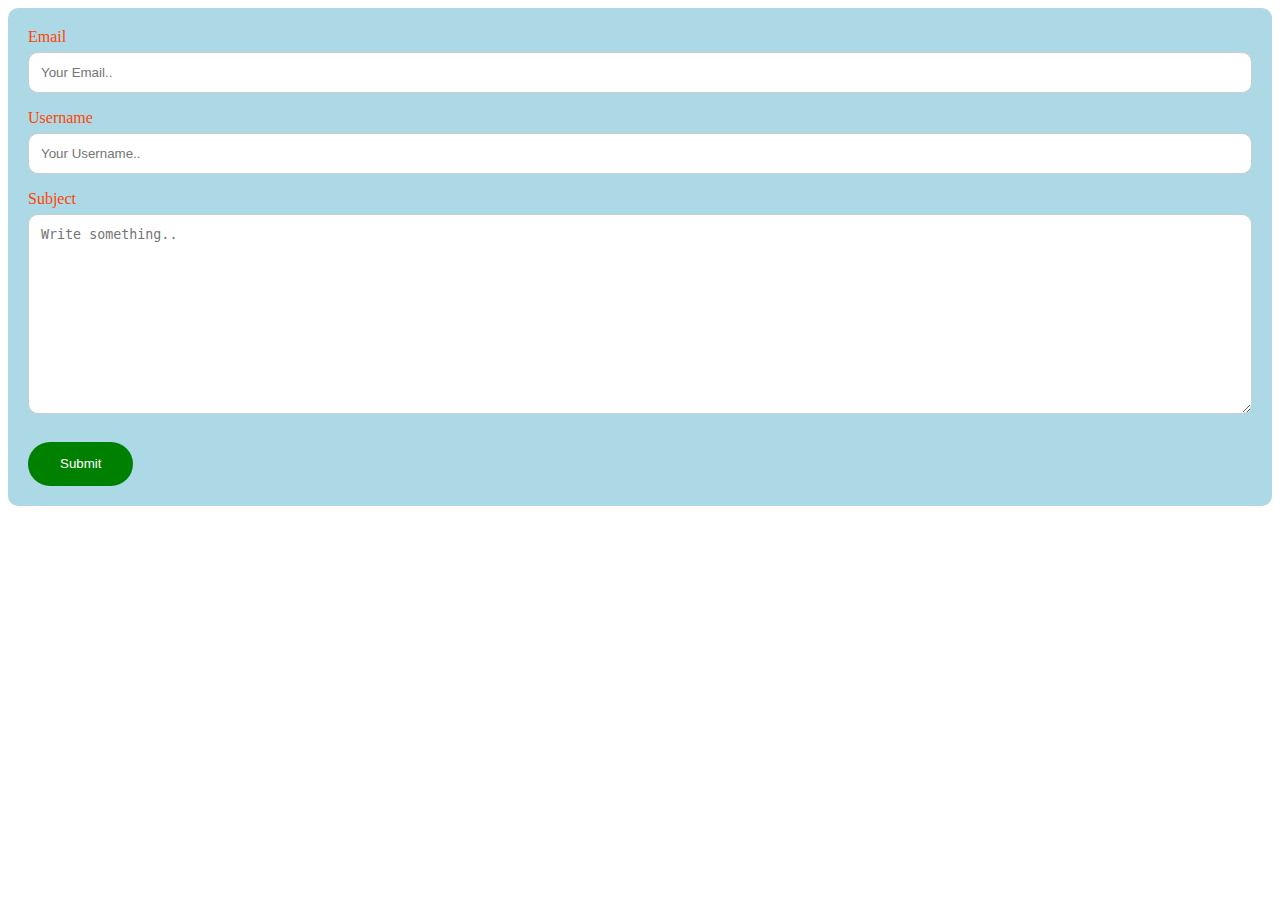
<file: contactform/contactform.html>
<!DOCTYPE html>
<html lang="en">
<head>
    <meta charset="UTF-8">
    <meta name="viewport" content="width=device-width, initial-scale=1.0">
    <meta http-equiv="X-UA-Compatible" content="ie=edge">
    
<link rel="stylesheet" href="contactform.css">

    <title>Review/comment form</title>
    <script>
        function feedback(){
            var formInput=document.getElementById("finput");
            var nameCollector=prompt("Enter Your Name!!","");
            var x= /^(([^<>()\[\]\.,;:\s@\"]+(\.[^<>()\[\]\.,;:\s@\"]+)*)|(\".+\"))@(([^<>()[\]\.,;:\s@\"]+\.)+[^<>()[\]\.,;:\s@\"]{2,})$/i;
          if(formInput.value.match(x)){
            alert(nameCollector +" Thanks for the Review,it will be delivered to the Response Team!!!");
          }
          else
          alert("Fill in all Fields Correctly!!!");
          }
          </script>
   
  </head>
  <body>


<div class="contact-form">
    <form name="contactForm" action="mail.php" method="POST"></form>
  
<label for="email" name="finput">Email</label>
      <input type="text" id="finput" name="email" placeholder="Your Email.." required=" ">

      <label for="username" name="finput">Username</label>
      <input type="text" id="finput" name="username" placeholder="Your Username.." required=" ">
  
      <label for="subject" name="subject">Subject</label>
      <textarea  name="subject" placeholder="Write something.." style="height:200px"></textarea>
  
      <button class="btn" onclick="feedback()">Submit</button>
  
    </form>
  </div>
  </body>
</file>
<file: contactform/contactform.css>
/* Style inputs with type="text", select elements and textareas */
input[type=text], select, textarea {
    width: 100%; /* Full width */
    padding: 12px; /* Some padding */ 
    border: 1px solid #ccc; /* Gray border */
    border-radius: 10px; /* Rounded borders */
    box-sizing: border-box; /* Make sure that padding and width stays in place */
    margin-top: 6px; /* Add a top margin */
    margin-bottom: 16px; /* Bottom margin */
    resize: vertical /* Allow the user to vertically resize the textarea (not horizontally) */
  }
  
 
  /* Add a background color and some padding around the form */
  .contact-form {
    border-radius: 5px;
    background-color:lightblue;
    padding: 20px;
    border-radius: 10px;
    color:orangered ;
  }

  .btn {
    padding: 0.9rem 2rem;
    margin-top: 0.5rem;
    outline: none;
    border: none;
    border-radius: 3rem;
    background: green;
    color: #fff;
    transition: all 0.3s ease-out;
    backface-visibility: hidden; }
    .btn:hover {
      transform: translateY(-7px);
      box-shadow: 0 1rem 2rem rgba(0, 0, 0, 0.2);
      background: #510a32; }
    .btn:active {
      transform: translateY(-5px);
      box-shadow: 2.5rem 1rem rgba(0, 0, 0, 0.2); }
</file>
